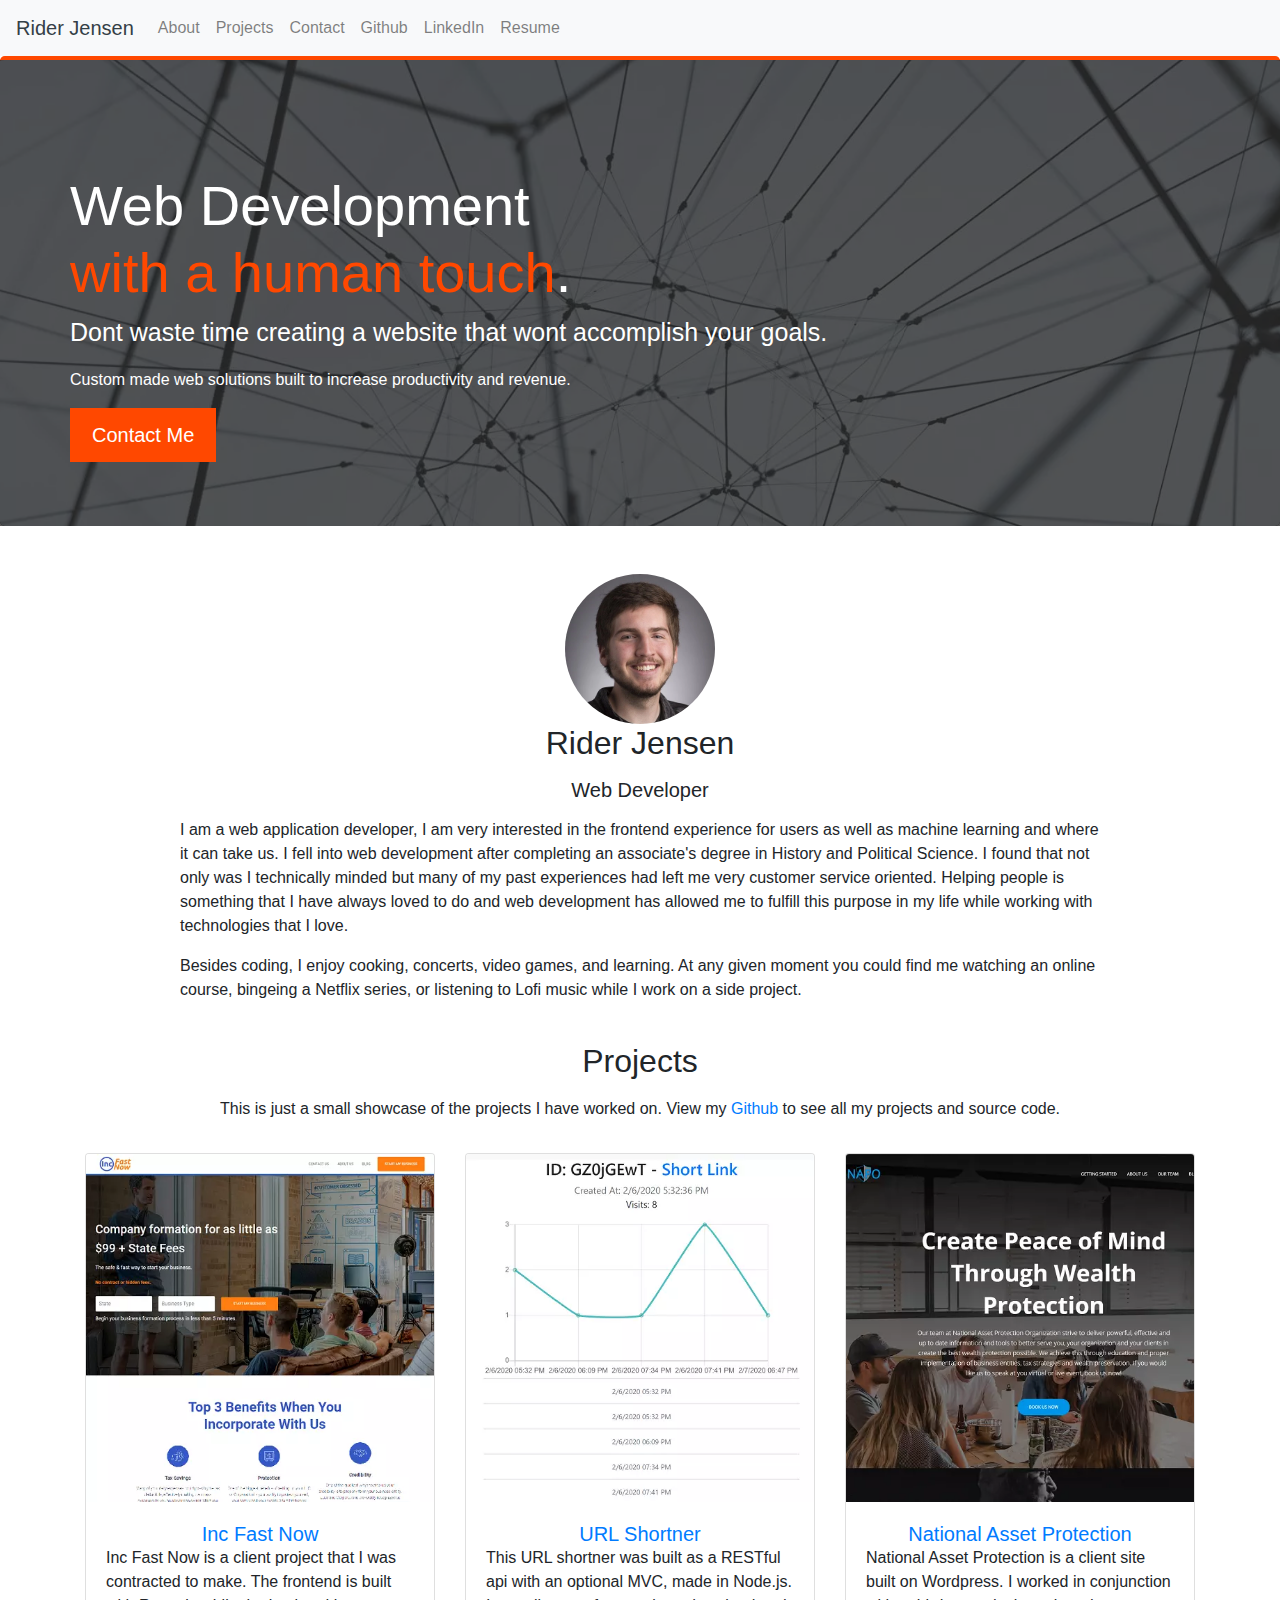
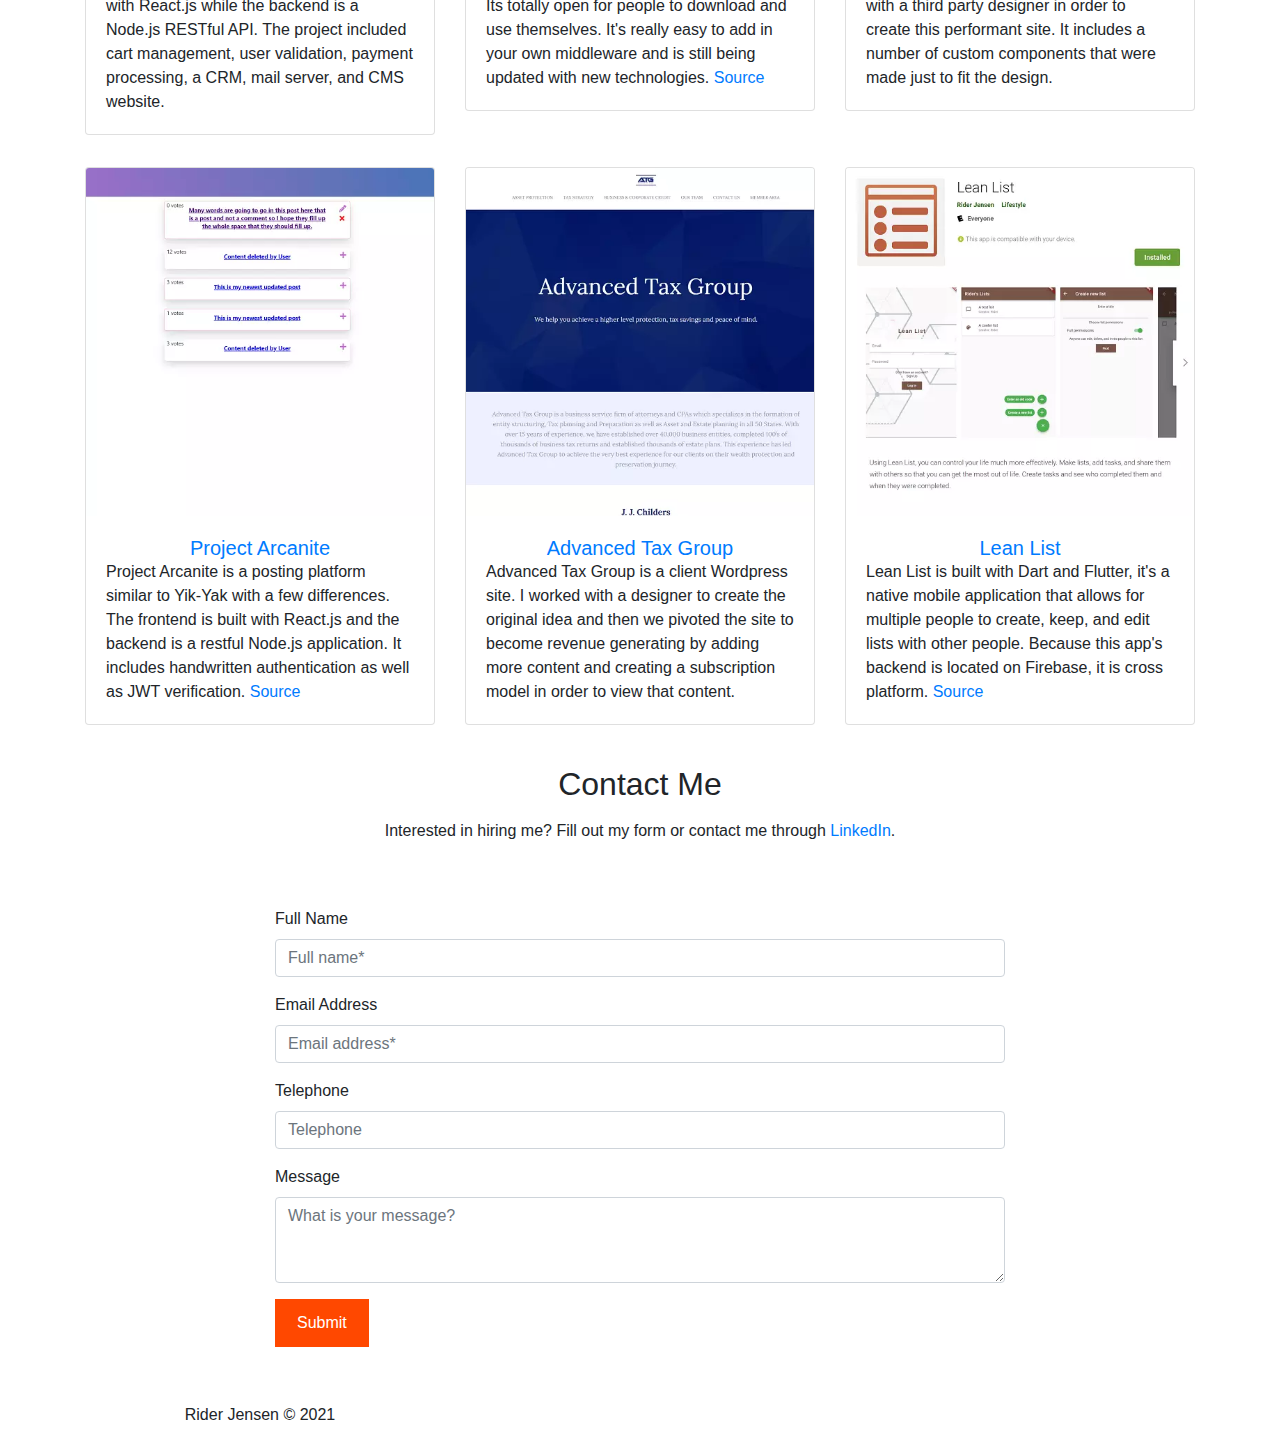
<file: index.html>
<!doctype html>
<html class="no-js" lang="en">

<head>
	<meta charset="utf-8">
	<meta http-equiv="X-UA-Compatible" content="IE=edge,chrome=1">
	<title>Rider Jensen's Portfolio</title>
	<meta name="description" content="Rider Jensen is a Web Developer in Utah. He offers web development with a personal touch. Communication, quick responses, and professional interactions set Rider apart from the competition. Rider is for hire and offers free consultations at no cost to you.">
	<meta name="theme-color" content="#ffffff" />
	<link rel="apple-touch-icon" sizes="180x180" href="./img/apple-touch-icon.png">
	<link rel="icon" type="image/png" sizes="32x32" href="./img/favicon-32x32.png">
	<link rel="icon" type="image/png" sizes="16x16" href="./img/favicon-16x16.png">
	<link rel="manifest" href="./js/site.json">
	<meta name="viewport" content="width=device-width, initial-scale=1">
	<link rel="stylesheet" href="./css/bootstrap/bootstrap.min.css">
	<link rel="stylesheet" href="./css/main.css">
</head>

<body>

	<nav class="navbar navbar-expand-lg navbar-light bg-light">
		<p class="navbar-brand mb-0">Rider Jensen</p>
		<button class="navbar-toggler" type="button" data-toggle="collapse" data-target="#navbarSupportedContent"
			aria-controls="navbarSupportedContent" aria-expanded="false" aria-label="Toggle navigation">
			<span class="navbar-toggler-icon"></span>
		</button>

		<div class="collapse navbar-collapse" id="navbarSupportedContent">
			<ul class="navbar-nav mr-auto">
				<li class="nav-item">
					<a class="nav-link" href="#about">About</a>
				</li>
				<li class="nav-item">
					<a class="nav-link" href="#projects">Projects</a>
				</li>
				<li class="nav-item">
					<a class="nav-link" href="#contact">Contact</a>
				</li>
				<li class="nav-item">
					<a target="_blank" rel="noopener" class="nav-link" href="https://github.com/riderjensen">Github</a>
				</li>
				<li>
					<a target="_blank" rel="noopener" class="nav-link" href="https://www.linkedin.com/in/rider-jensen/">LinkedIn</a>
				</li>
				<li class="nav-item">
					<a target="_blank" rel="noopener" class="nav-link"
						href="https://drive.google.com/file/d/1OWBIarpg4eqlThcLUaurgWbn3uxN4Vmf/view?usp=sharing">Resume</a>
				</li>
			</ul>
		</div>
	</nav>

	<!-- Main jumbotron -->
	<div class="jumbotron">
		<div class="jumbo-opacity"></div>
		<div class="container mt-5">
			<div class="row mt-2">
				<h1 class="display-4 text-white">Web Development<br /><span class="secondary-color">with a human touch</span>.</h1>
				<p class="lead text-white">Dont waste time creating a website that wont accomplish your goals.</p>
				<p class="w-100 text-white">Custom made web solutions built to increase productivity and revenue.</p>
				<a class="btn btn-primary btn-lg" href="#contact" role="button">Contact Me</a>
			</div>
		</div>
	</div>


	<div style="position: relative;">
		<canvas class="background"></canvas>

		<div class="container pt-3 pb-3" id="about">
			<div class="row">
				<div class="col-md-10 offset-md-1 col-sm-12">
					<img class="d-block mx-auto cover-image rounded-circle" alt="A picture of Rider Jensen" src="./img/rider.webp" />
					<h2 class="text-center pb-2">Rider Jensen</h2>
					<p class="mb-3 h5 text-center">Web Developer</p>
					<p>I am a web application developer, I am very interested in the frontend experience for users as well as machine learning and where it can take us. I fell into web development after completing an associate's degree in History and Political Science. I found that not only was I technically minded but many of my past experiences had left me very customer service oriented. Helping people is something that I have always loved to do and web development has allowed me to fulfill this purpose in my life while working with technologies that I love.</p>
					<p>Besides coding, I enjoy cooking, concerts, video games, and learning. At any given moment you could find me watching an online course, bingeing a Netflix series, or listening to Lofi music while I work on a side project.</p>
				</div>
			</div>
		</div>

		<div class="container pt-2 pb-2" id="projects">
			<div class="row">
				<div class="col-md-10 offset-md-1 col-sm-12">
					<h2 class="text-center pb-2">Projects</h2>
					<p class="text-center">This is just a small showcase of the projects I have worked on. View my <a href="https://github.com/riderjensen" rel="noopener" target="_blank">Github</a> to see all my projects and source code.</p>
				</div>
			</div>
		</div>
		<div class="container pt-2 pb-2">
			<div class="row pb-3">
				<div class="col-md-4 pb-3">
					<div class="card w-100">
						<img class="card-img-top" src="./img/incfast.webp" alt="Screenshot of the Inc Fast Now homescreen">
						<div class="card-body">
							<p class="m-0 h5 text-center"><a href="https://incfastnow.com" rel="noopener" target="_blank">Inc Fast Now</a></p>
							<p class="card-text">Inc Fast Now is a client project that I was contracted to make. The frontend is built with React.js while the backend is a Node.js RESTful API. The project included cart management, user validation, payment processing, a CRM, mail server, and CMS website.</p>
						</div>
					  </div>
				</div>
				<div class="col-md-4 pb-3">
					<div class="card w-100">
						<img class="card-img-top" src="./img/urlshortner.webp" alt="Screenshot of the admin area for the MVC of the URL shortner">
						<div class="card-body">
						  <p class="m-0 h5 text-center"><a href="https://easy-shortner.herokuapp.com" rel="noopener" target="_blank">URL Shortner</a></p>
						  <p class="card-text">This URL shortner was built as a RESTful api with an optional MVC, made in Node.js. Its totally open for people to download and use themselves. It's really easy to add in your own middleware and is still being updated with new technologies. <a href="https://github.com/riderjensen/nodejs-url-shortner" rel="noopener" target="_blank">Source</a></p>
						</div>
					  </div>
				</div>
				<div class="col-md-4 pb-3">
					<div class="card w-100">
						<img class="card-img-top" src="./img/napo.webp" alt="Screenshot of the National Asset Protection homescreen">
						<div class="card-body">
						  <p class="m-0 h5 text-center"><a href="https://nationalapo.com/" rel="noopener" target="_blank">National Asset Protection</a></p>
						  <p class="card-text">National Asset Protection is a client site built on Wordpress. I worked in conjunction with a third party designer in order to create this performant site. It includes a number of custom components that were made just to fit the design.</p>
						</div>
					  </div>
				</div>
			</div>
			<div class="row pb-3">
				<div class="col-md-4 pb-3">
					<div class="card w-100">
						<img class="card-img-top" src="./img/arcanite.webp" alt="Screenshot of the Project Arcanite homescreen">
						<div class="card-body">
						  <p class="m-0 h5 text-center"><a href="https://silly-minsky-690c3b.netlify.com" rel="noopener" target="_blank">Project Arcanite</a></p>
						  <p class="card-text">Project Arcanite is a posting platform similar to Yik-Yak with a few differences. The frontend is built with React.js and the backend is a restful Node.js application. It includes handwritten authentication as well as JWT verification. <a href="https://github.com/riderjensen/arcanite-front" rel="noopener" target="_blank">Source</a></p>
						</div>
					  </div>
				</div>
				<div class="col-md-4 pb-3">
					<div class="card w-100">
						<img class="card-img-top" src="./img/atg.webp" alt="Screenshot of the Advanced Tax Group homescreen">
						<div class="card-body">
						  <p class="m-0 h5 text-center"><a href="https://advancedtaxgroup.com/" rel="noopener" target="_blank">Advanced Tax Group</a></p>
						  <p class="card-text">Advanced Tax Group is a client Wordpress site. I worked with a designer to create the original idea and then we pivoted the site to become revenue generating by adding more content and creating a subscription model in order to view that content.</p>
						</div>
					  </div>
				</div>
				<div class="col-md-4 pb-3">
					<div class="card w-100">
						<img class="card-img-top" src="./img/leanlist.webp" alt="Screenshot of the application page">
						<div class="card-body">
						  <p class="m-0 h5 text-center"><a href="https://play.google.com/store/apps/details?id=com.riderjensen.leanlist" rel="noopener" target="_blank">Lean List</a></p>
						  <p class="card-text">Lean List is built with Dart and Flutter, it's a native mobile application that allows for multiple people to create, keep, and edit lists with other people. Because this app's backend is located on Firebase, it is cross platform. <a href="https://github.com/riderjensen/leanlist" rel="noopener" target="_blank">Source</a></p>
						</div>
					  </div>
				</div>
			</div>
		</div>
	</div>

	<div class="container pb-5" id="contact">
		<div class="row text-center pb-5">
			<div class="col-12">
				<h2 class="test-center pb-2">Contact Me</h2>
				<p class="text-center">Interested in hiring me? Fill out my form or contact me through <a target="_blank" rel="noopener" href="https://www.linkedin.com/in/rider-jensen/">LinkedIn</a>.</p>
			</div>
		</div>
		<div class="row">
			<div class="col-lg-8 offset-lg-2 col-12">
				<form action="https://formspree.io/riderjensen@gmail.com" method="POST">
					<div class="form-group">
						<label for="full-name">Full Name</label>
						<input type="text" required class="form-control" name="name" placeholder="Full name*" id="full-name">
					</div>
					<div class="form-group">
						<label for="email-address">Email Address</label>
						<input type="email" required class="form-control" name="_replyto" placeholder="Email address*" id="email-address">
					</div>
					<div class="form-group">
						<label for="telephone">Telephone</label>
						<input type="tel" class="form-control" name="telephone" placeholder="Telephone" id="telephone">
					</div>
					<div class="form-group">
						<label for="comments">Message</label>
						<textarea class="form-control" rows="3" name="comments"
							placeholder="What is your message?" id="comments"></textarea>
					</div>
					<input type="submit" class="btn btn-primary" value="Submit">
				</form>

			</div>
		</div>

	</div>

	<div class="container-fluid">
		<footer class="pt-2 pb-2">
			<div class="container">
				<div class="row">
					<div class="col-sm-12 col-md-4 text-center">
						Rider Jensen &copy; 2021
					</div>
				</div>
			</div>
		</footer>
	</div>

	<!-- Scripts -->

	<script src="./js/bootstrap.min.js" type="text/javascript">
	</script>
</body>

</html>
</file>
<file: css/main.css>
html {
    scroll-behavior: smooth;
}

/* ======= Start General Styles ======= */

.secondary-color {
    color: 	hsl(17, 100%, 50%);
}

.highlight-color {
    color: 	hsl(200, 15%, 24%);
}
/* ======= End General Styles ======= */


/* ====== overriders ====== */
.navbar-light .navbar-brand {
    color: 	hsl(200, 15%, 24%);
}

.navbar-light .navbar-brand:hover {
    color: 	hsl(200, 15%, 24%);
}

.btn-primary {
    background-color: hsl(17, 100%, 50%);
    padding: 10px 20px;
    border: 2px solid rgba(0, 0, 0, 0.0);
    color: #fff;
    border-radius: 0;
    transition: all ease-in 0.2s;
}

.btn-primary:hover {
    background-color: rgba(0, 0, 0, 0.0);
    color: hsl(17, 100%, 50%);
    border: 2px solid 	hsl(17, 100%, 50%);
}

/* ======= Start Header ====== */

.jumbotron {
    border-top: 4px solid hsl(17, 100%, 50%);
    position: relative;
    height: auto;
    background-image: url('../img/main-header.webp');
    background-size: cover;
    background-repeat: no-repeat;
    background-position: center;
    background-color: rgba(0, 0, 0, 0.7);
    background-attachment: fixed;
}

.jumbotron:before {
    content: '';
    width: 100%;
    height: 100%;
    background-color: inherit;
    position: absolute;
    top: 0;
    left: 0;
    opacity: 0.95;
    z-index: 0;
}

.jumbotron .container * {
    z-index: 5;
}

.lead {
    font-size: 25px;
}

/* ======= End Header ====== */


.cover-image {
    max-height: 150px;
    max-width: 150px;
}

.background {
    z-index: -1;
    position: absolute;
    display: block;
    top: 0;
    left: 0;
}

/* Medium devices (tablets, 768px and up) */
@media (min-width: 768px) {
    /* ======= Start Header ====== */

    .jumbotron .container {
        margin-top: 15vh;
    }

    .jumbotron .container * {
        margin-top: 0px;
    }

    /* ======= End Header ====== */

}
</file>
